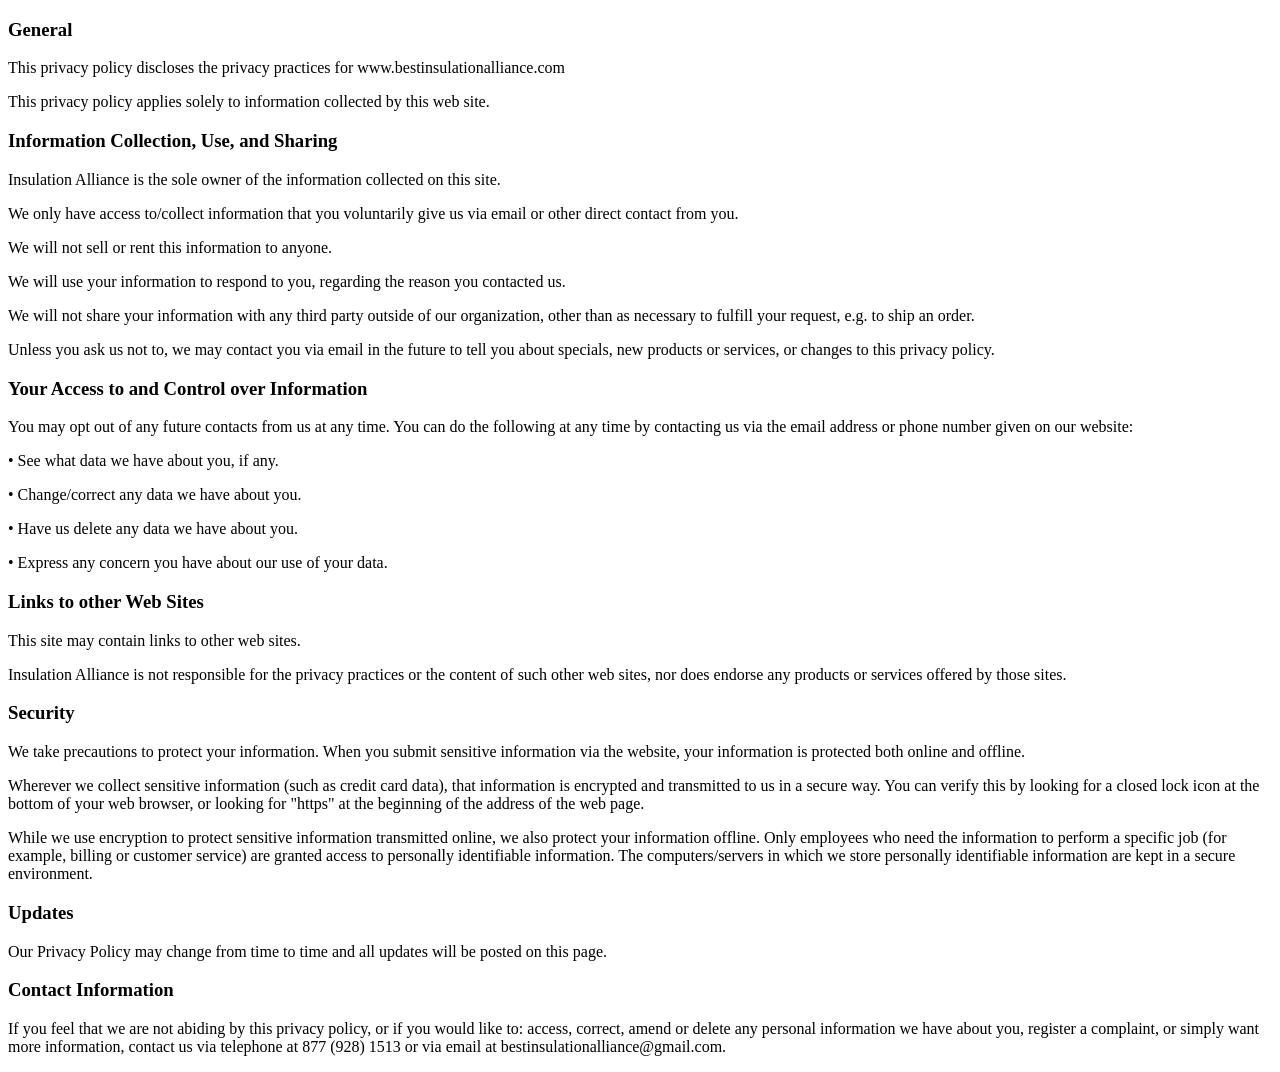
<file: policy.html>
<!DOCTYPE html>
<html lang="en">
<head>
    <meta charset="UTF-8">
    <meta name="viewport" content="width=device-width, initial-scale=1.0">
    <title>Privacy Policy</title>
</head>
<body>
    <main class="policy">

        <h3>General</h3>
        <p>This privacy policy discloses the privacy practices for www.bestinsulationalliance.com</p>
        <p>This privacy policy applies solely to information collected by this web site.</p>

        <h3>Information Collection, Use, and Sharing</h3>
        <p>Insulation Alliance is the sole owner of the information collected on this site.</p>
        <p>We only have access to/collect information that you voluntarily give us via email or other direct contact from you.</p>
        <p>We will not sell or rent this information to anyone.</p>
        <p>We will use your information to respond to you, regarding the reason you contacted us.</p>
        <p>We will not share your information with any third party outside of our organization, other than as necessary to fulfill your request, e.g. to ship an order.</p>
        <p>Unless you ask us not to, we may contact you via email in the future to tell you about specials, new products or services, or changes to this privacy policy.</p>

        <h3>Your Access to and Control over Information</h3>
        <p>You may opt out of any future contacts from us at any time. You can do the following at any time by contacting us via the email address or phone number given on our website:</p>
        <p>• See what data we have about you, if any.</p>
        <p>• Change/correct any data we have about you.</p>
        <p>• Have us delete any data we have about you.</p>
        <p>• Express any concern you have about our use of your data.</p>

        <h3>Links to other Web Sites</h3>
        <p>This site may contain links to other web sites.</p>
        <p>Insulation Alliance is not responsible for the privacy practices or the content of such other web sites, nor does endorse any products or services offered by those sites.</p>

        <h3>Security</h3>
        <p>We take precautions to protect your information. When you submit sensitive information via the website, your information is protected both online and offline.</p>
        <p>Wherever we collect sensitive information (such as credit card data), that information is encrypted and transmitted to us in a secure way. You can verify this by looking for a closed lock icon at the bottom of your web browser, or looking for "https" at the beginning of the address of the web page.</p>
        <p>While we use encryption to protect sensitive information transmitted online, we also protect your information offline. Only employees who need the information to perform a specific job (for example, billing or customer service) are granted access to personally identifiable information. The computers/servers in which we store personally identifiable information are kept in a secure environment.</p>

        <h3>Updates</h3>
        <p>Our Privacy Policy may change from time to time and all updates will be posted on this page.</p>

        <h3>Contact Information</h3>
        <p>If you feel that we are not abiding by this privacy policy, or if you would like to: access, correct, amend or delete any personal information we have about you, register a complaint, or simply want more information, contact us via telephone at 877 (928) 1513 or via email at bestinsulationalliance@gmail.com.</p>

    </main>
</body>
</html>
</file>
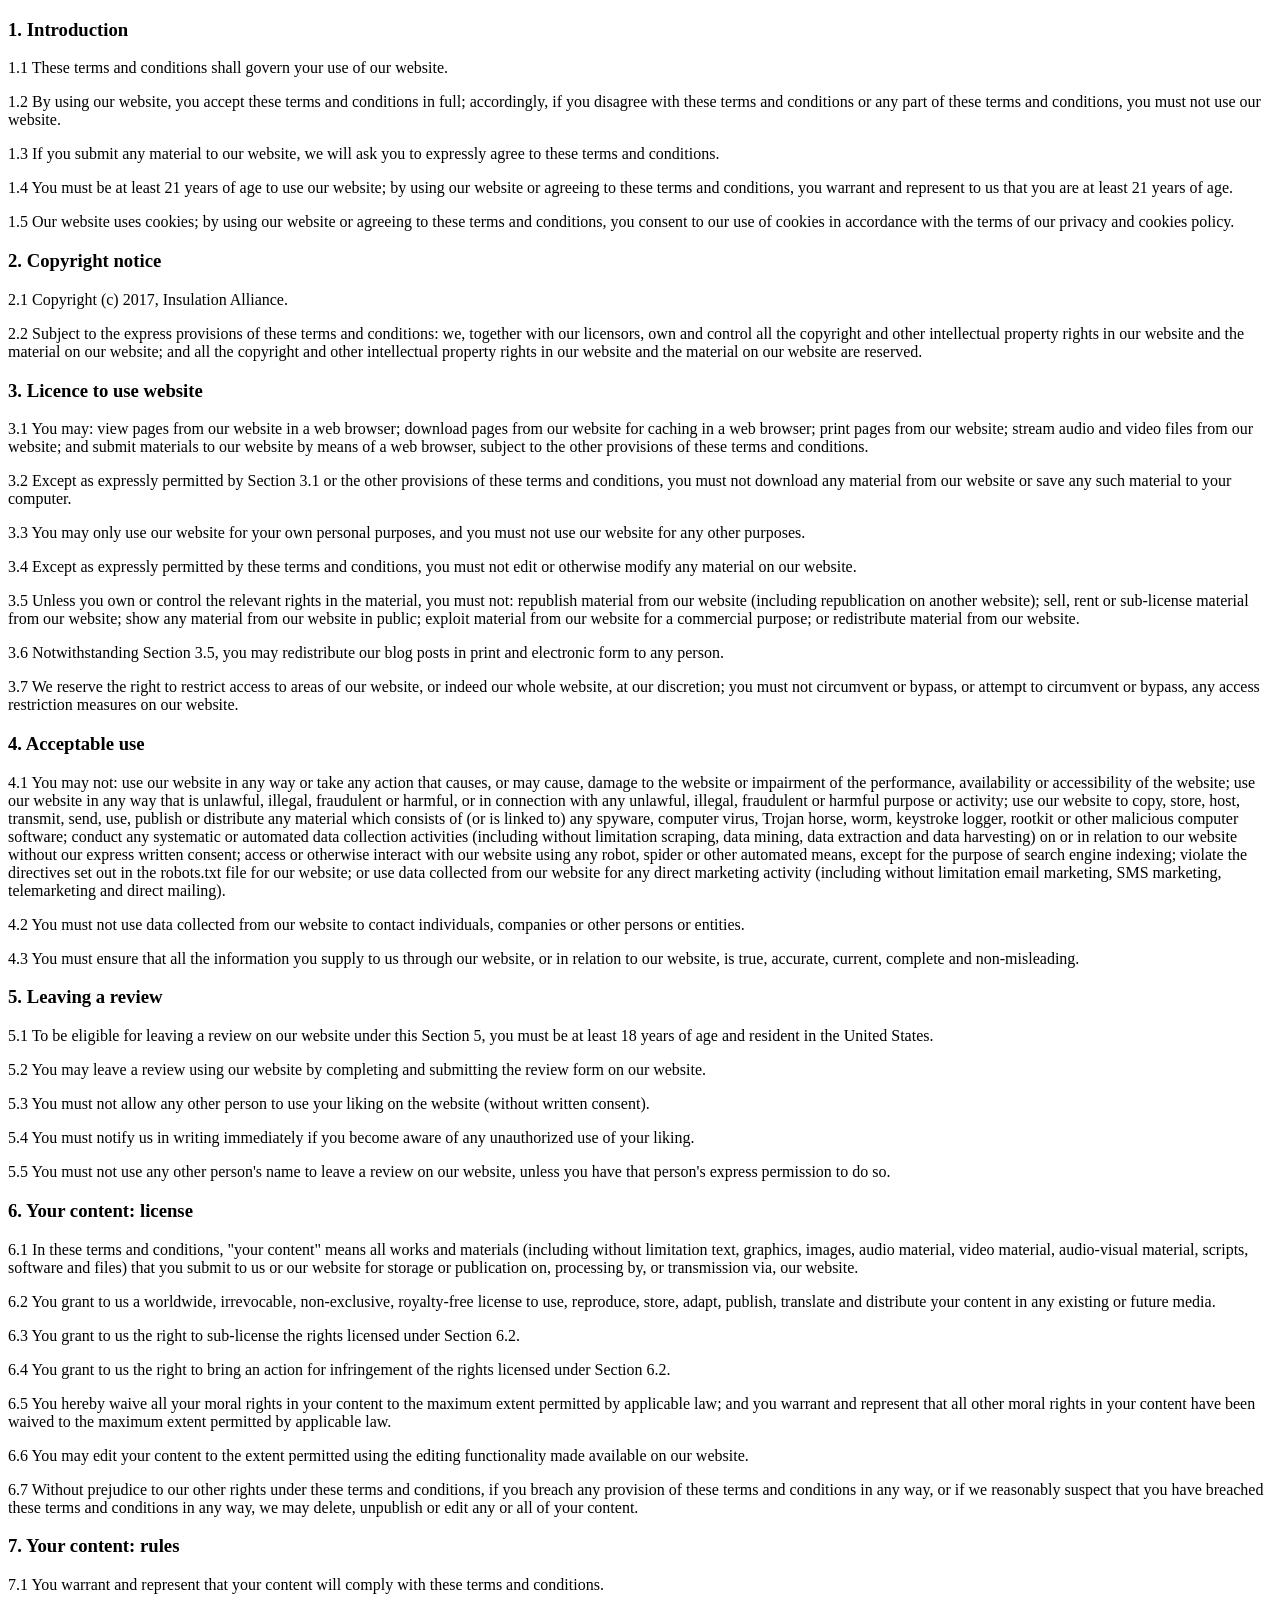
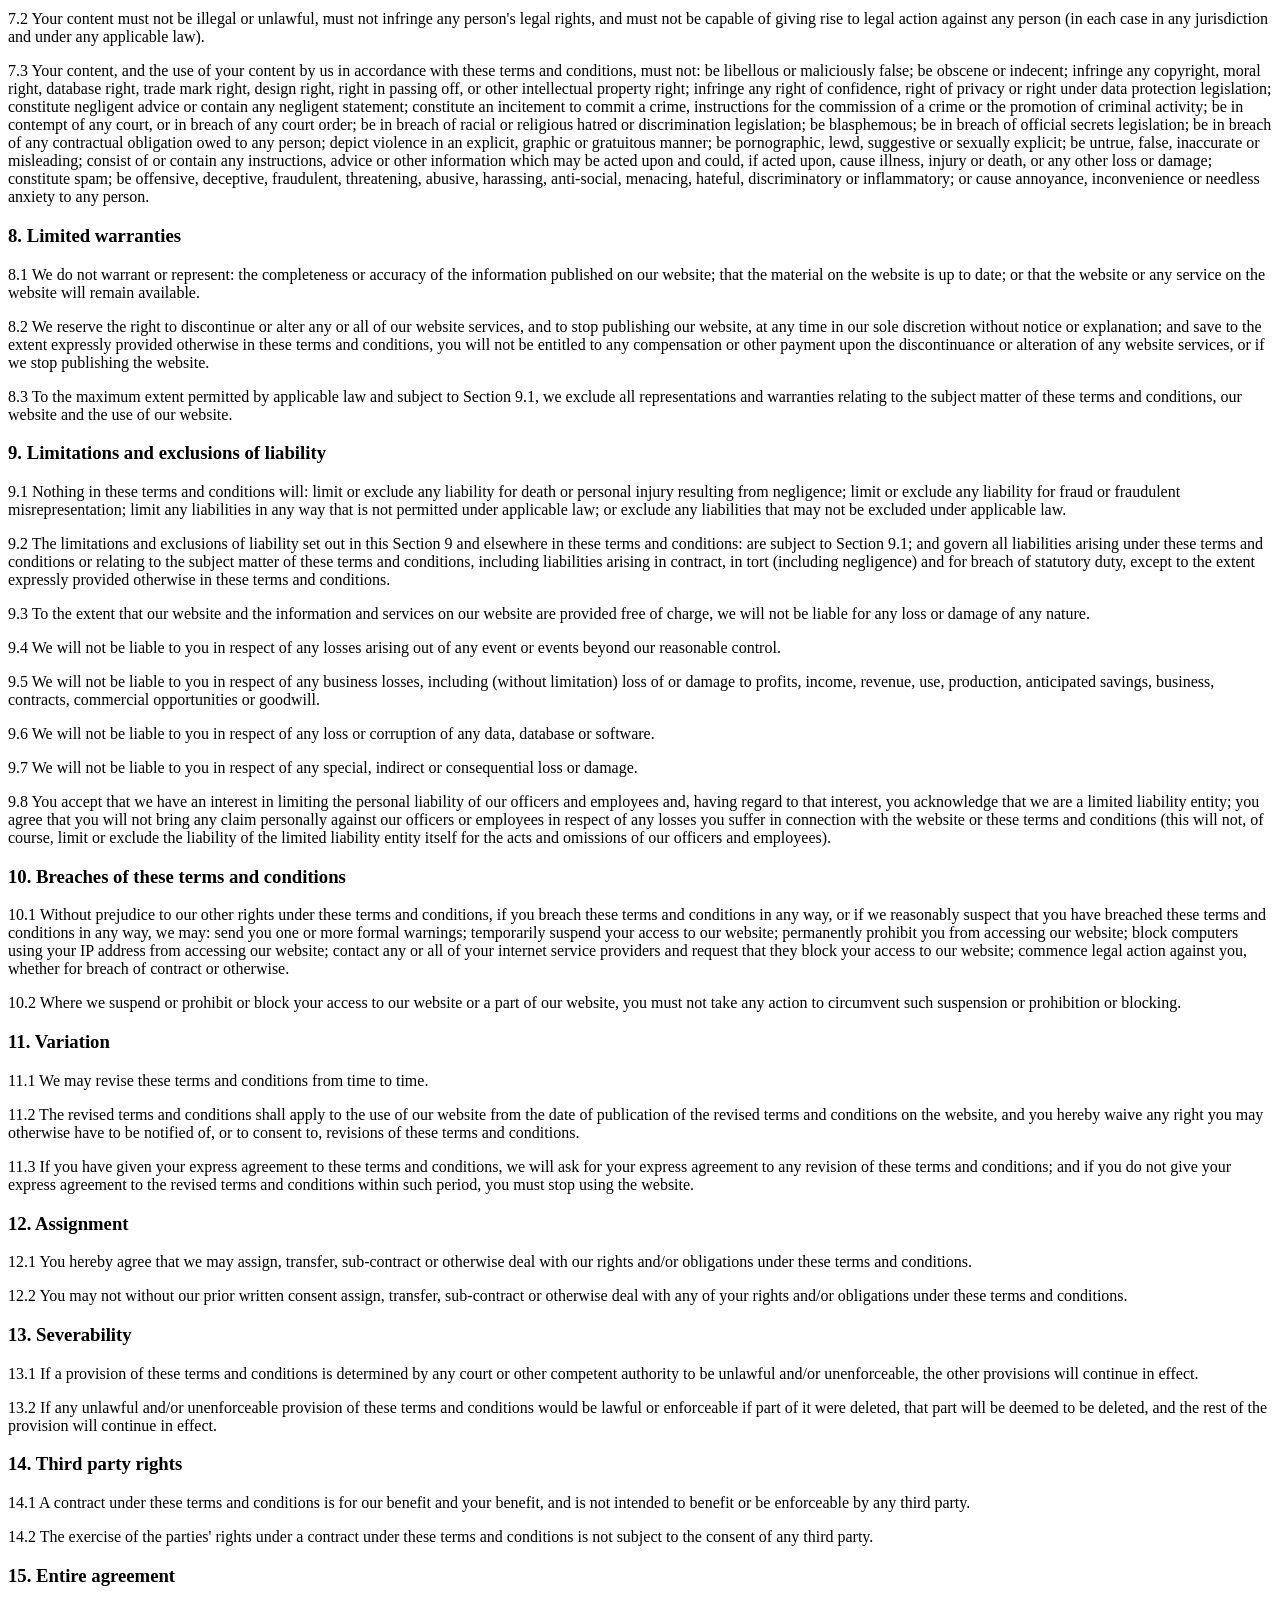
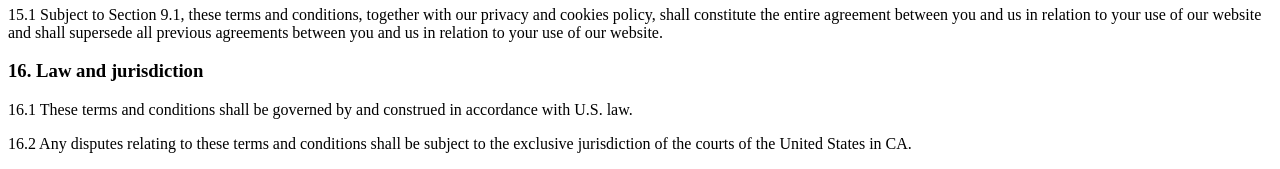
<file: terms.html>
<!DOCTYPE html>
<html lang="en">
<head>
    <meta charset="UTF-8">
    <meta name="viewport" content="width=device-width, initial-scale=1.0">
    <title>Terms and Conditions</title>
</head>
<body>
    <main class="terms">

        <h3>1. Introduction</h3>
        <p>1.1 These terms and conditions shall govern your use of our website.</p>
        <p>1.2 By using our website, you accept these terms and conditions in full; accordingly, if you disagree with these terms and conditions or any part of these terms and conditions, you must not use our website.</p>
        <p>1.3 If you submit any material to our website, we will ask you to expressly agree to these terms and conditions.</p>
        <p>1.4 You must be at least 21 years of age to use our website; by using our website or agreeing to these terms and conditions, you warrant and represent to us that you are at least 21 years of age.</p>
        <p>1.5 Our website uses cookies; by using our website or agreeing to these terms and conditions, you consent to our use of cookies in accordance with the terms of our privacy and cookies policy.</p>

        <h3>2. Copyright notice</h3>
        <p>2.1 Copyright (c) 2017, Insulation Alliance.</p>
        <p>2.2 Subject to the express provisions of these terms and conditions: we, together with our licensors, own and control all the copyright and other intellectual property rights in our website and the material on our website; and all the copyright and other intellectual property rights in our website and the material on our website are reserved.</p>

        <h3>3. Licence to use website</h3>
        <p>3.1 You may: view pages from our website in a web browser; download pages from our website for caching in a web browser; print pages from our website; stream audio and video files from our website; and submit materials to our website by means of a web browser, subject to the other provisions of these terms and conditions.</p>
        <p>3.2 Except as expressly permitted by Section 3.1 or the other provisions of these terms and conditions, you must not download any material from our website or save any such material to your computer.</p>
        <p>3.3 You may only use our website for your own personal purposes, and you must not use our website for any other purposes.</p>
        <p>3.4 Except as expressly permitted by these terms and conditions, you must not edit or otherwise modify any material on our website.</p>
        <p>3.5 Unless you own or control the relevant rights in the material, you must not: republish material from our website (including republication on another website); sell, rent or sub-license material from our website; show any material from our website in public; exploit material from our website for a commercial purpose; or redistribute material from our website.</p>
        <p>3.6 Notwithstanding Section 3.5, you may redistribute our blog posts in print and electronic form to any person.</p>
        <p>3.7 We reserve the right to restrict access to areas of our website, or indeed our whole website, at our discretion; you must not circumvent or bypass, or attempt to circumvent or bypass, any access restriction measures on our website.</p>

        <h3>4. Acceptable use</h3>
        <p>4.1 You may not: use our website in any way or take any action that causes, or may cause, damage to the website or impairment of the performance, availability or accessibility of the website; use our website in any way that is unlawful, illegal, fraudulent or harmful, or in connection with any unlawful, illegal, fraudulent or harmful purpose or activity; use our website to copy, store, host, transmit, send, use, publish or distribute any material which consists of (or is linked to) any spyware, computer virus, Trojan horse, worm, keystroke logger, rootkit or other malicious computer software; conduct any systematic or automated data collection activities (including without limitation scraping, data mining, data extraction and data harvesting) on or in relation to our website without our express written consent; access or otherwise interact with our website using any robot, spider or other automated means, except for the purpose of search engine indexing; violate the directives set out in the robots.txt file for our website; or use data collected from our website for any direct marketing activity (including without limitation email marketing, SMS marketing, telemarketing and direct mailing).</p>
        <p>4.2 You must not use data collected from our website to contact individuals, companies or other persons or entities.</p>
        <p>4.3 You must ensure that all the information you supply to us through our website, or in relation to our website, is true, accurate, current, complete and non-misleading.</p>

        <h3>5. Leaving a review</h3>
        <p>5.1 To be eligible for leaving a review on our website under this Section 5, you must be at least 18 years of age and resident in the United States.</p>
        <p>5.2 You may leave a review using our website by completing and submitting the review form on our website.</p>
        <p>5.3 You must not allow any other person to use your liking on the website (without written consent).</p>
        <p>5.4 You must notify us in writing immediately if you become aware of any unauthorized use of your liking.</p>
        <p>5.5 You must not use any other person's name to leave a review on our website, unless you have that person's express permission to do so.</p>

        <h3>6. Your content: license</h3>
        <p>6.1 In these terms and conditions, "your content" means all works and materials (including without limitation text, graphics, images, audio material, video material, audio-visual material, scripts, software and files) that you submit to us or our website for storage or publication on, processing by, or transmission via, our website.</p>
        <p>6.2 You grant to us a worldwide, irrevocable, non-exclusive, royalty-free license to use, reproduce, store, adapt, publish, translate and distribute your content in any existing or future media.</p>
        <p>6.3 You grant to us the right to sub-license the rights licensed under Section 6.2.</p>
        <p>6.4 You grant to us the right to bring an action for infringement of the rights licensed under Section 6.2.</p>
        <p>6.5 You hereby waive all your moral rights in your content to the maximum extent permitted by applicable law; and you warrant and represent that all other moral rights in your content have been waived to the maximum extent permitted by applicable law.</p>
        <p>6.6 You may edit your content to the extent permitted using the editing functionality made available on our website.</p>
        <p>6.7 Without prejudice to our other rights under these terms and conditions, if you breach any provision of these terms and conditions in any way, or if we reasonably suspect that you have breached these terms and conditions in any way, we may delete, unpublish or edit any or all of your content.</p>

        <h3>7. Your content: rules</h3>
        <p>7.1 You warrant and represent that your content will comply with these terms and conditions.</p>
        <p>7.2 Your content must not be illegal or unlawful, must not infringe any person's legal rights, and must not be capable of giving rise to legal action against any person (in each case in any jurisdiction and under any applicable law).</p>
        <p>7.3 Your content, and the use of your content by us in accordance with these terms and conditions, must not: be libellous or maliciously false; be obscene or indecent; infringe any copyright, moral right, database right, trade mark right, design right, right in passing off, or other intellectual property right; infringe any right of confidence, right of privacy or right under data protection legislation; constitute negligent advice or contain any negligent statement; constitute an incitement to commit a crime, instructions for the commission of a crime or the promotion of criminal activity; be in contempt of any court, or in breach of any court order; be in breach of racial or religious hatred or discrimination legislation; be blasphemous; be in breach of official secrets legislation; be in breach of any contractual obligation owed to any person; depict violence in an explicit, graphic or gratuitous manner; be pornographic, lewd, suggestive or sexually explicit; be untrue, false, inaccurate or misleading; consist of or contain any instructions, advice or other information which may be acted upon and could, if acted upon, cause illness, injury or death, or any other loss or damage; constitute spam; be offensive, deceptive, fraudulent, threatening, abusive, harassing, anti-social, menacing, hateful, discriminatory or inflammatory; or cause annoyance, inconvenience or needless anxiety to any person.</p>

        <h3>8. Limited warranties</h3>
        <p>8.1 We do not warrant or represent: the completeness or accuracy of the information published on our website; that the material on the website is up to date; or that the website or any service on the website will remain available.</p>
        <p>8.2 We reserve the right to discontinue or alter any or all of our website services, and to stop publishing our website, at any time in our sole discretion without notice or explanation; and save to the extent expressly provided otherwise in these terms and conditions, you will not be entitled to any compensation or other payment upon the discontinuance or alteration of any website services, or if we stop publishing the website.</p>
        <p>8.3 To the maximum extent permitted by applicable law and subject to Section 9.1, we exclude all representations and warranties relating to the subject matter of these terms and conditions, our website and the use of our website.</p>

        <h3>9. Limitations and exclusions of liability</h3>
        <p>9.1 Nothing in these terms and conditions will: limit or exclude any liability for death or personal injury resulting from negligence; limit or exclude any liability for fraud or fraudulent misrepresentation; limit any liabilities in any way that is not permitted under applicable law; or exclude any liabilities that may not be excluded under applicable law.</p>
        <p>9.2 The limitations and exclusions of liability set out in this Section 9 and elsewhere in these terms and conditions: are subject to Section 9.1; and govern all liabilities arising under these terms and conditions or relating to the subject matter of these terms and conditions, including liabilities arising in contract, in tort (including negligence) and for breach of statutory duty, except to the extent expressly provided otherwise in these terms and conditions.</p>
        <p>9.3 To the extent that our website and the information and services on our website are provided free of charge, we will not be liable for any loss or damage of any nature.</p>
        <p>9.4 We will not be liable to you in respect of any losses arising out of any event or events beyond our reasonable control.</p>
        <p>9.5 We will not be liable to you in respect of any business losses, including (without limitation) loss of or damage to profits, income, revenue, use, production, anticipated savings, business, contracts, commercial opportunities or goodwill.</p>
        <p>9.6 We will not be liable to you in respect of any loss or corruption of any data, database or software.</p>
        <p>9.7 We will not be liable to you in respect of any special, indirect or consequential loss or damage.</p>
        <p>9.8 You accept that we have an interest in limiting the personal liability of our officers and employees and, having regard to that interest, you acknowledge that we are a limited liability entity; you agree that you will not bring any claim personally against our officers or employees in respect of any losses you suffer in connection with the website or these terms and conditions (this will not, of course, limit or exclude the liability of the limited liability entity itself for the acts and omissions of our officers and employees).</p>

        <h3>10. Breaches of these terms and conditions</h3>
        <p>10.1 Without prejudice to our other rights under these terms and conditions, if you breach these terms and conditions in any way, or if we reasonably suspect that you have breached these terms and conditions in any way, we may: send you one or more formal warnings; temporarily suspend your access to our website; permanently prohibit you from accessing our website; block computers using your IP address from accessing our website; contact any or all of your internet service providers and request that they block your access to our website; commence legal action against you, whether for breach of contract or otherwise.</p>
        <p>10.2 Where we suspend or prohibit or block your access to our website or a part of our website, you must not take any action to circumvent such suspension or prohibition or blocking.</p>

        <h3>11. Variation</h3>
        <p>11.1 We may revise these terms and conditions from time to time.</p>
        <p>11.2 The revised terms and conditions shall apply to the use of our website from the date of publication of the revised terms and conditions on the website, and you hereby waive any right you may otherwise have to be notified of, or to consent to, revisions of these terms and conditions.</p>
        <p>11.3 If you have given your express agreement to these terms and conditions, we will ask for your express agreement to any revision of these terms and conditions; and if you do not give your express agreement to the revised terms and conditions within such period, you must stop using the website.</p>

        <h3>12. Assignment</h3>
        <p>12.1 You hereby agree that we may assign, transfer, sub-contract or otherwise deal with our rights and/or obligations under these terms and conditions.</p>
        <p>12.2 You may not without our prior written consent assign, transfer, sub-contract or otherwise deal with any of your rights and/or obligations under these terms and conditions.</p>

        <h3>13. Severability</h3>
        <p>13.1 If a provision of these terms and conditions is determined by any court or other competent authority to be unlawful and/or unenforceable, the other provisions will continue in effect.</p>
        <p>13.2 If any unlawful and/or unenforceable provision of these terms and conditions would be lawful or enforceable if part of it were deleted, that part will be deemed to be deleted, and the rest of the provision will continue in effect.</p>

        <h3>14. Third party rights</h3>
        <p>14.1 A contract under these terms and conditions is for our benefit and your benefit, and is not intended to benefit or be enforceable by any third party.</p>
        <p>14.2 The exercise of the parties' rights under a contract under these terms and conditions is not subject to the consent of any third party.</p>

        <h3>15. Entire agreement</h3>
        <p>15.1 Subject to Section 9.1, these terms and conditions, together with our privacy and cookies policy, shall constitute the entire agreement between you and us in relation to your use of our website and shall supersede all previous agreements between you and us in relation to your use of our website.</p>

        <h3>16. Law and jurisdiction</h3>
        <p>16.1 These terms and conditions shall be governed by and construed in accordance with U.S. law.</p>
        <p>16.2 Any disputes relating to these terms and conditions shall be subject to the exclusive jurisdiction of the courts of the United States in CA.</p>

    </main>
</body>
</html>
</file>
